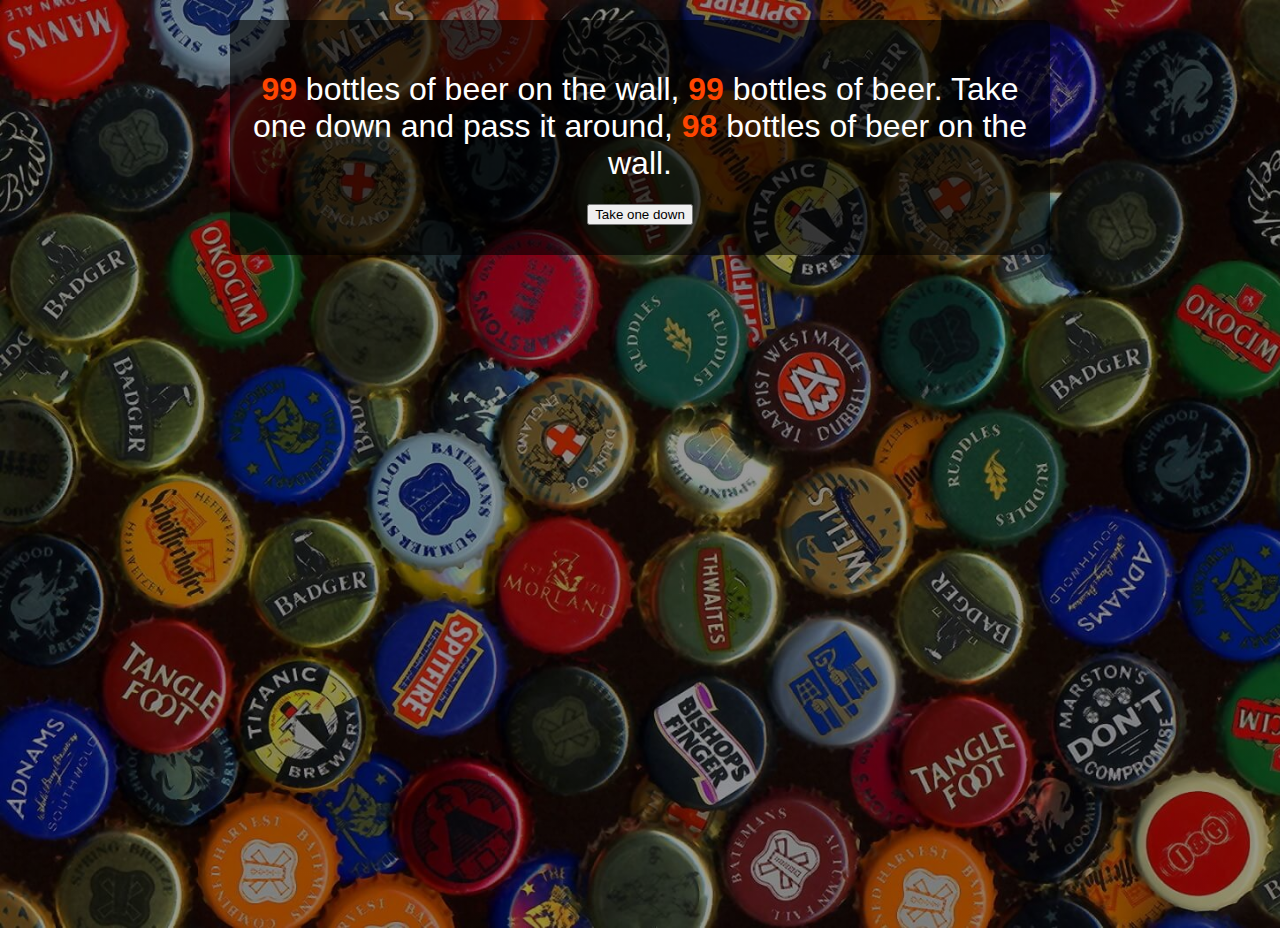
<file: index.html>
<!DOCTYPE html>
<html lang="en">
    <head>
        <title>Bottles of Beer</title>
        <meta charset="UTF-8">
        <meta name="viewport" content="width=device-width, initial-scale=1">
        <link href="style.css" rel="stylesheet">
    </head>
    <body>
    
<div class="center">
 <h1><span id="high">99</span> bottles of beer on the wall, <span id="repeat">99</span> bottles of beer.
	Take one down and pass it around, <span id="low">98</span> bottles of beer on the wall.</h1>

 <button id="button" onclick="next();">Take one down</button>

</div>


<!-- JAVASCIPT -->
<script type="text/javascript" src="main-min.js"></script>

    </body>
</html>
</file>
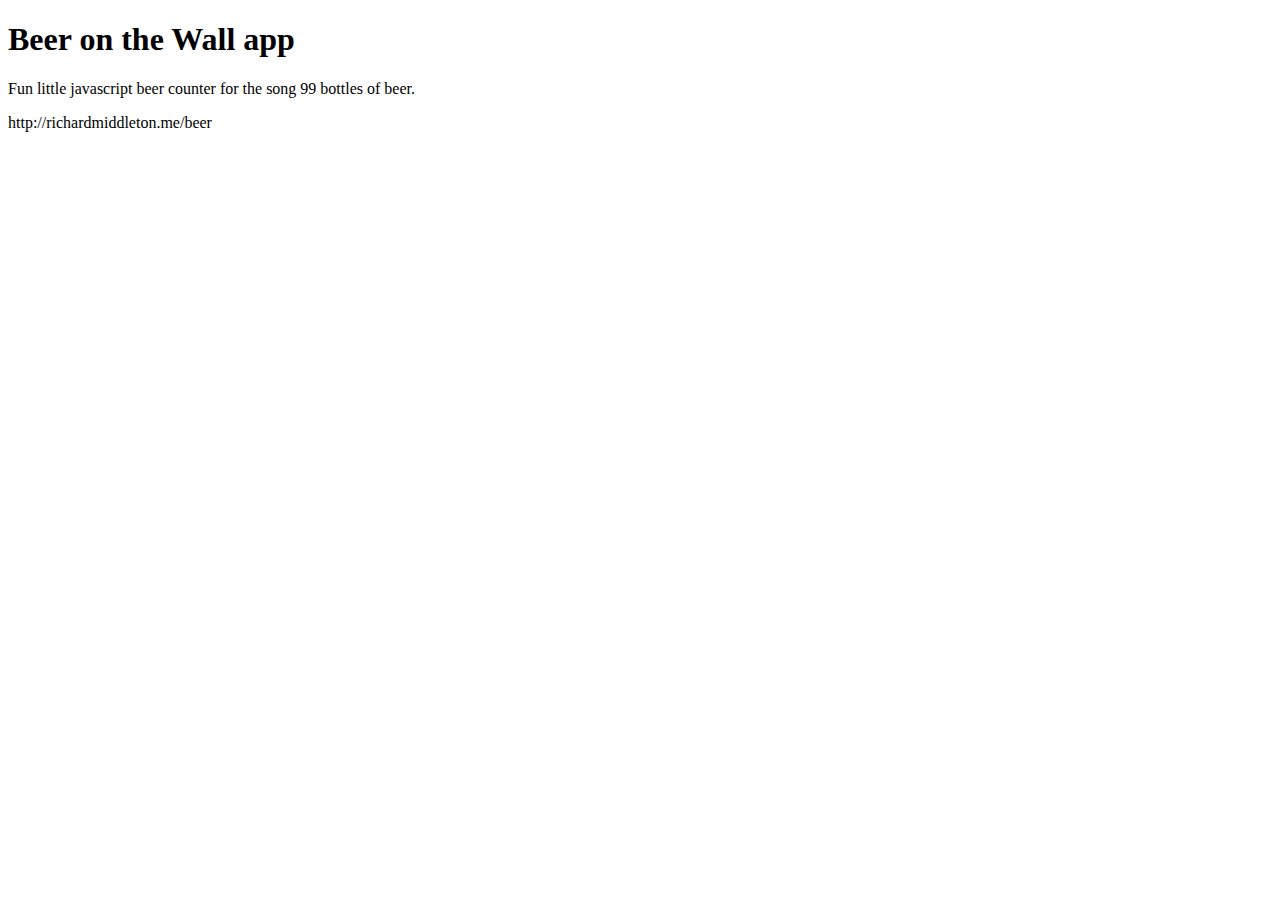
<file: readme.html>
<!DOCTYPE html>
<html>
<head>
	<meta charset="utf-8"/>
</head>
<body>
<h1 id="beeronthewallapp">Beer on the Wall app</h1>

<p>Fun little javascript beer counter for the song 99 bottles of beer.</p>

<p>http://richardmiddleton.me/beer</p>

</body>
</html>
</file>
<file: style.css>
body {
  background: linear-gradient(rgba(0, 0, 0, 0.4), rgba(0, 0, 0, 0.4)), url("beer.jpg");
  background-size: cover;
  height: 100vh; }

.center {
  max-width: 800px;
  margin: 20px auto;
  background: rgba(0, 0, 0, 0.6);
  padding: 30px 10px;
  border-radius: 6px;
  text-align: center;
  color: white;
  font-family: 'Open Sans', sans-serif; }

h1 {
  font-weight: 400; }

span {
  color: orangered;
  font-weight: 600; }
</file>
